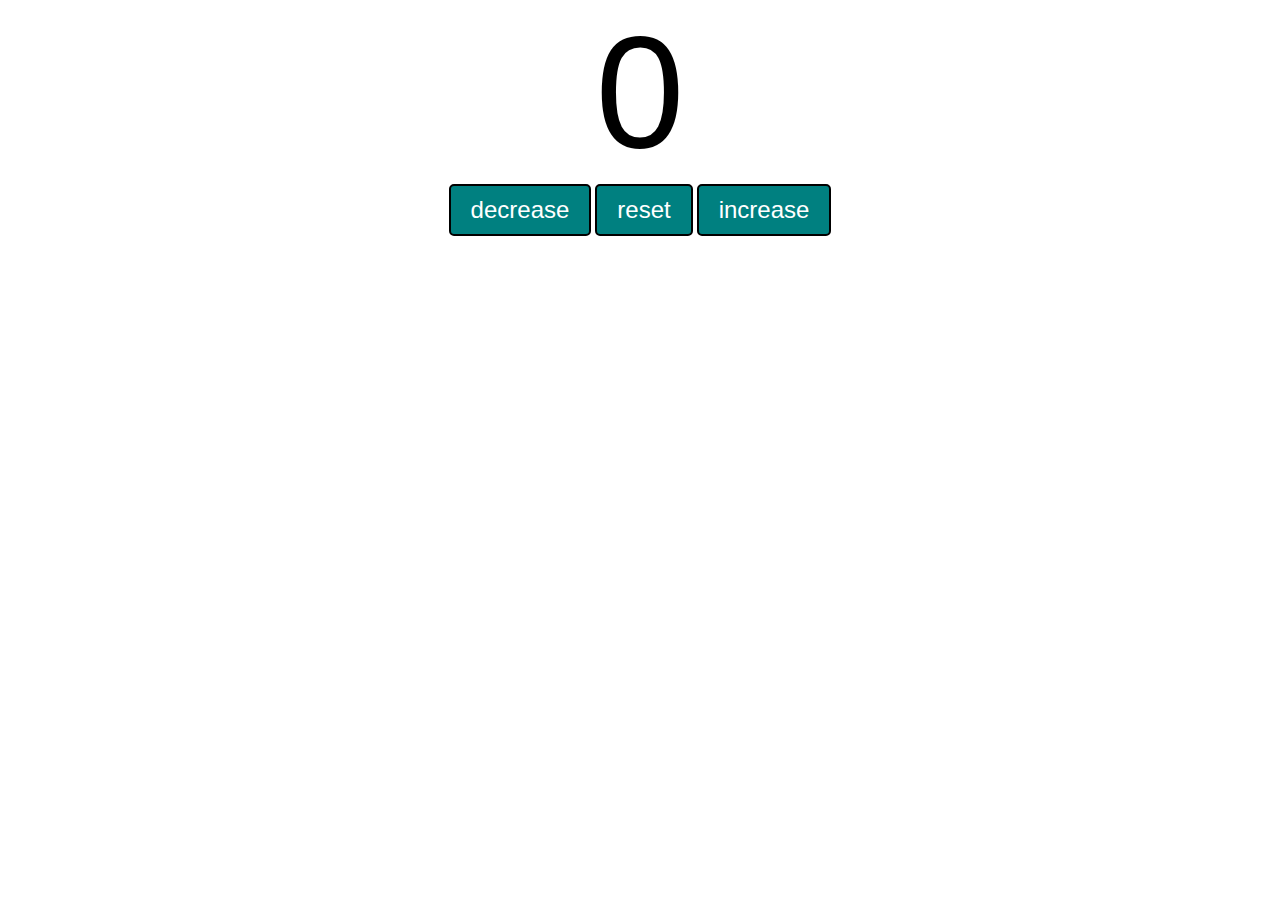
<file: counter program/index.html>
<!DOCTYPE html>
<html lang="en">
  <head>
    <meta charset="UTF-8" />
    <meta name="viewport" content="width=device-width, initial-scale=1.0" />
    <title>Counter Program</title>
    <link rel="stylesheet" href="style.css" />
  </head>
  <body>
    <label id="countLabel">0</label>
    <div id="btnContainer">
      <button id="decreaseBtn" class="buttons">decrease</button>
      <button id="resetBtn" class="buttons">reset</button>
      <button id="increaseBtn" class="buttons">increase</button>
    </div>

    <script src="script.js"></script>
  </body>
</html>
</file>
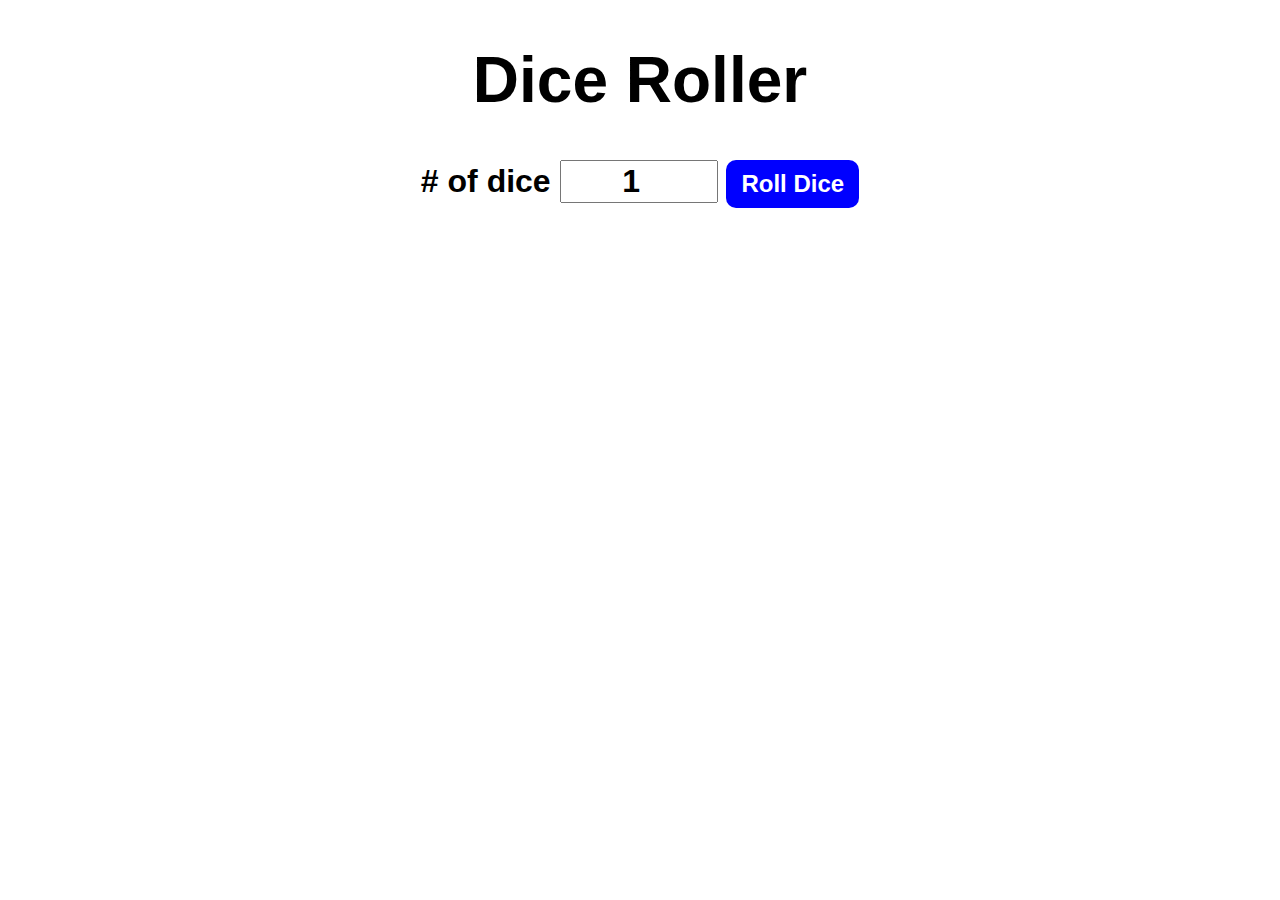
<file: Dice roller program/index.html>
<!DOCTYPE html>
<html lang="en">
  <head>
    <meta charset="UTF-8" />
    <meta name="viewport" content="width=device-width, initial-scale=1.0" />
    <title>Dice Roler Programt</title>
    <link rel="stylesheet" href="style.css" />
  </head>
  <body>
    <div id="container">
      <h1>Dice Roller</h1>
      <label># of dice</label>
      <input type="number" value="1" min="1" id="numofDice" />
      <button id="rolldiceBtn">Roll Dice</button>
      <div id="diceResult"></div>
      <div id="diceImages"></div>
    </div>

    <script src="script.js"></script>
  </body>
</html>
</file>
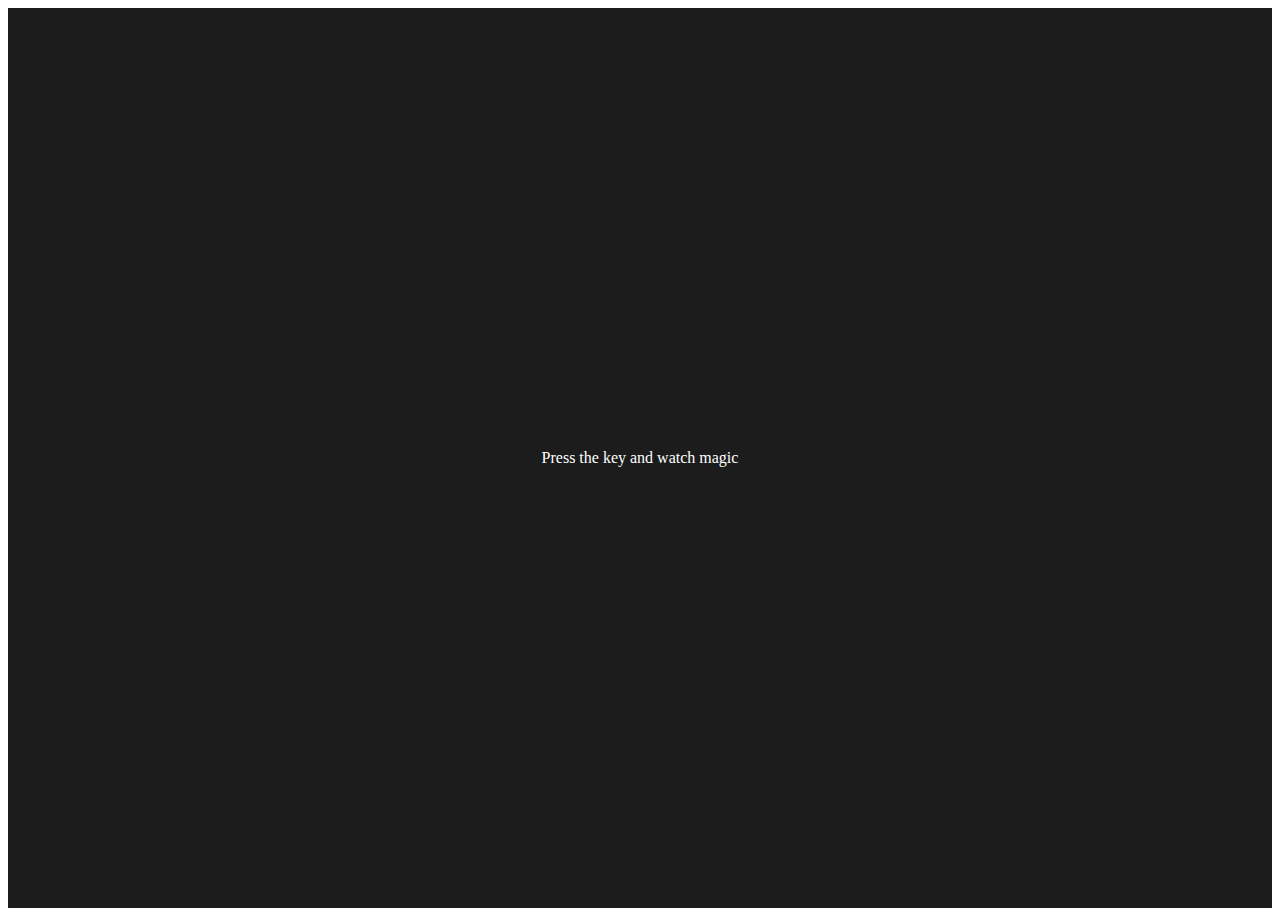
<file: Keyborad Code/index.html>
<!DOCTYPE html>
<html lang="en">
  <head>
    <meta charset="UTF-8" />
    <meta name="viewport" content="width=device-width, initial-scale=1.0" />
    <link rel="stylesheet" href="style.css" />
    <title>Event KeyCodes</title>
  </head>
  <body>
    <div class="project">
      <div id="insert">
        <div class="key">Press the key and watch magic</div>
      </div>
    </div>

    <script src="script.js"></script>
  </body>
</html>
</file>
<file: counter program/style.css>
* {
  margin: 0;
  padding: 0;
  box-sizing: border-box;
}

#countLabel {
  display: block;
  text-align: center;
  font-size: 10em;
  font-family: Helvetica;
}

#btnContainer {
  text-align: center;
}

.buttons {
  padding: 10px 20px;
  font-size: 1.5em;
  color: white;
  background-color: teal;
  border: 2px solid rgb(0, 0, 0);
  border-radius: 5px;
  cursor: pointer;
  transition: background-color 0.25s;
}

.buttons:hover {
  background-color: rgb(1, 46, 46);
}
</file>
<file: Dice roller program/style.css>
#container {
  font-family: Arial, Helvetica, sans-serif;
  text-align: center;
  font-size: 2rem;
  font-weight: bold;
}

button {
  font-size: 1.5rem;
  font-weight: bold;
  padding: 10px 15px;
  border-radius: 10px;
  border: none;
  background-color: blue;
  color: white;
}

button:hover {
  background-color: rgb(71, 71, 217);
}

button:active {
  background-color: teal;
}

input {
  font-size: 2rem;
  width: 150px;
  text-align: center;
  font-weight: bold;
}

#images {
  width: 100px;
  height: 100px;
}
</file>
<file: Keyborad Code/style.css>
table,
th,
td {
  border: 1px solid #e7e7e7;
}
.project {
  background-color: #1c1c1c;
  color: #ffffff;
  display: flex;
  align-items: center;
  justify-content: center;
  text-align: center;
  height: 100vh;
}

.color {
  color: aliceblue;
  display: flex;
  flex-direction: row;
}
</file>
